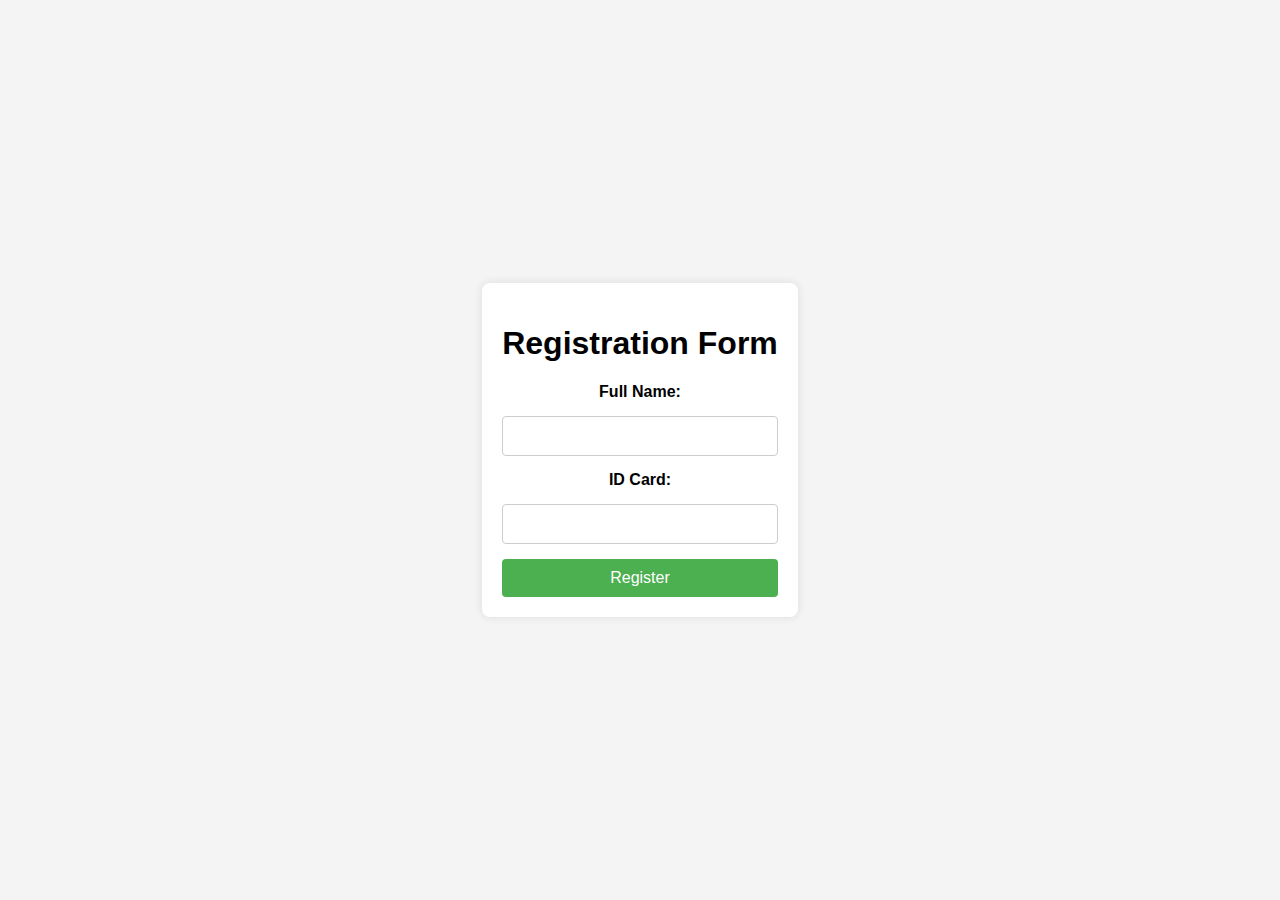
<file: index.html>
<!DOCTYPE html>
<html lang="en">
<head>
    <meta charset="UTF-8">
    <meta name="viewport" content="width=device-width, initial-scale=1.0">
    <title>Document</title>
    <link rel="stylesheet" href="style.css">
</head>
<body>
    <div class="registration-container">
        <h1>Registration Form</h1>
        <form id="registrationForm">
            <label for="fullName">Full Name:</label>
            <input type="text" id="fullName" name="fullName" required>
            <label for="idCard">ID Card:</label>
            <input type="text" id="idCard" name="idCard" required>
    
            <button type="submit" onclick="Register(event)">Register</button>
        </form>
    </div>
    


<script src="app.js"></script>
</body>
</html>
</file>
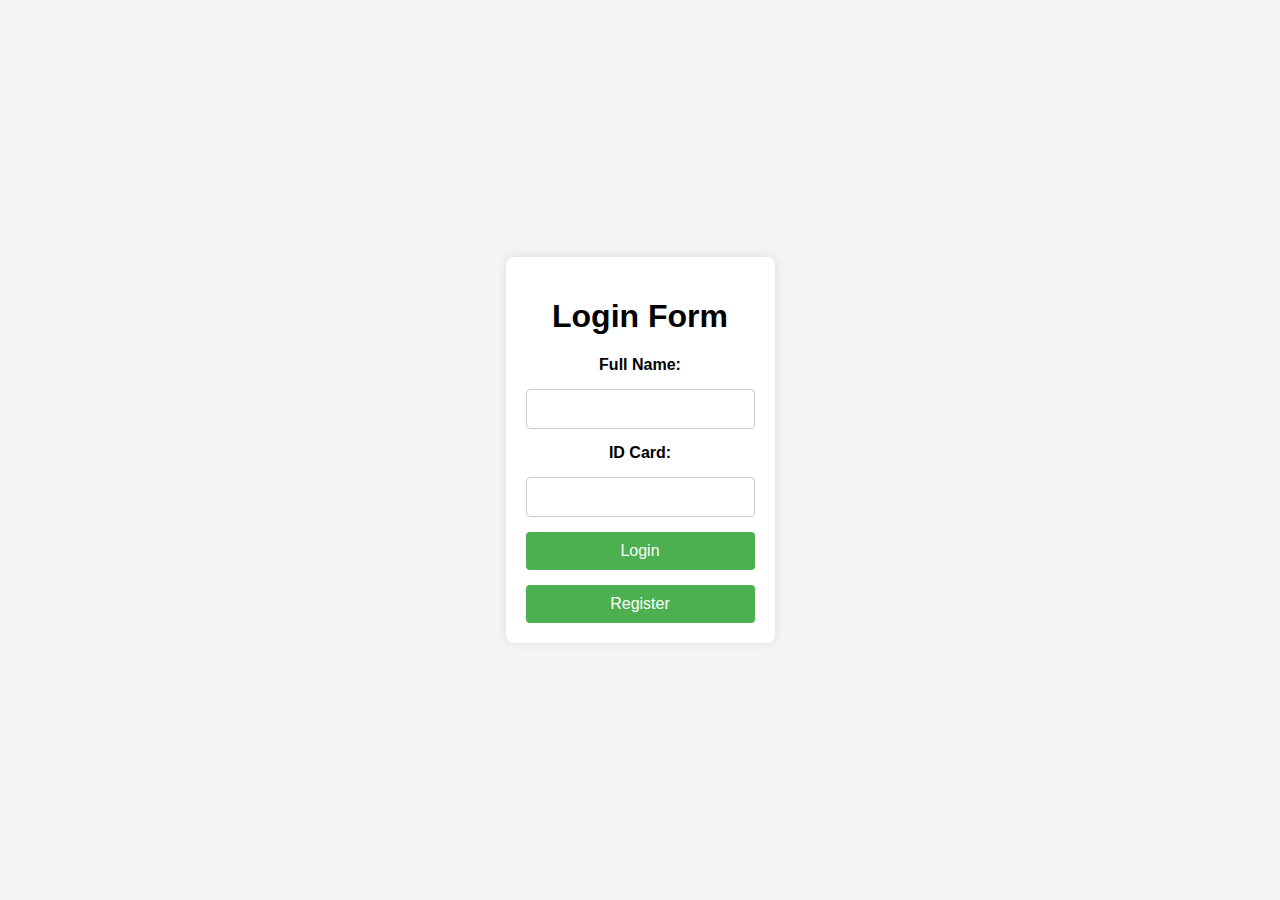
<file: login.html>
<!DOCTYPE html>
<html lang="en">
<head>
    <meta charset="UTF-8">
    <meta name="viewport" content="width=device-width, initial-scale=1.0">
    <title>Document</title>
    <link rel="stylesheet" href="login.css">
</head>
<body>
    <div class="registration-container">
        <h1>Login Form</h1>
        <form id="registrationForm">
            <label for="fullName">Full Name:</label>
            <input type="text" id="fullName" class="loginname" name="fullName" required>
    
            <label for="idCard">ID Card:</label>
            <input type="text" id="idCard" class="loginidcard" name="idCard" required>
    
            <button type="submit" onclick="Login(event)">Login</button>
            <button type="button" onclick="Signuppage()">Register</button>
        </form>
    </div>
    


<script src="app.js"></script>
</body>
</html>
</file>
<file: style.css>
/* 


/* ====================================front page=============== */
body {
    font-family: 'Arial', sans-serif;
    background-color: #f4f4f4;
    margin: 0;
    display: flex;
    justify-content: center;
    align-items: center;
    height: 100vh;
}

.registration-container {
    background-color: #fff;
    padding: 20px;
    border-radius: 8px;
    box-shadow: 0 0 10px rgba(0, 0, 0, 0.1);
    text-align: center;
}

form {
    display: flex;
    flex-direction: column;
    gap: 15px;
}

label {
    font-weight: bold;
}

input {
    padding: 10px;
    border: 1px solid #ccc;
    border-radius: 4px;
    font-size: 16px;
}

button {
    background-color: #4caf50;
    color: #fff;
    padding: 10px;
    border: none;
    border-radius: 4px;
    font-size: 16px;
    cursor: pointer;
    transition: background-color 0.3s ease;
}

button:hover {
    background-color: #45a049;
}
</file>
<file: login.css>
body {
    font-family: 'Arial', sans-serif;
    background-color: #f4f4f4;
    margin: 0;
    display: flex;
    justify-content: center;
    align-items: center;
    height: 100vh;
}

.registration-container {
    background-color: #fff;
    padding: 20px;
    border-radius: 8px;
    box-shadow: 0 0 10px rgba(0, 0, 0, 0.1);
    text-align: center;
}

form {
    display: flex;
    flex-direction: column;
    gap: 15px;
}

label {
    font-weight: bold;
}

input {
    padding: 10px;
    border: 1px solid #ccc;
    border-radius: 4px;
    font-size: 16px;
}

button {
    background-color: #4caf50;
    color: #fff;
    padding: 10px;
    border: none;
    border-radius: 4px;
    font-size: 16px;
    cursor: pointer;
    transition: background-color 0.3s ease;
}

button:hover {
    background-color: #45a049;
}
</file>
